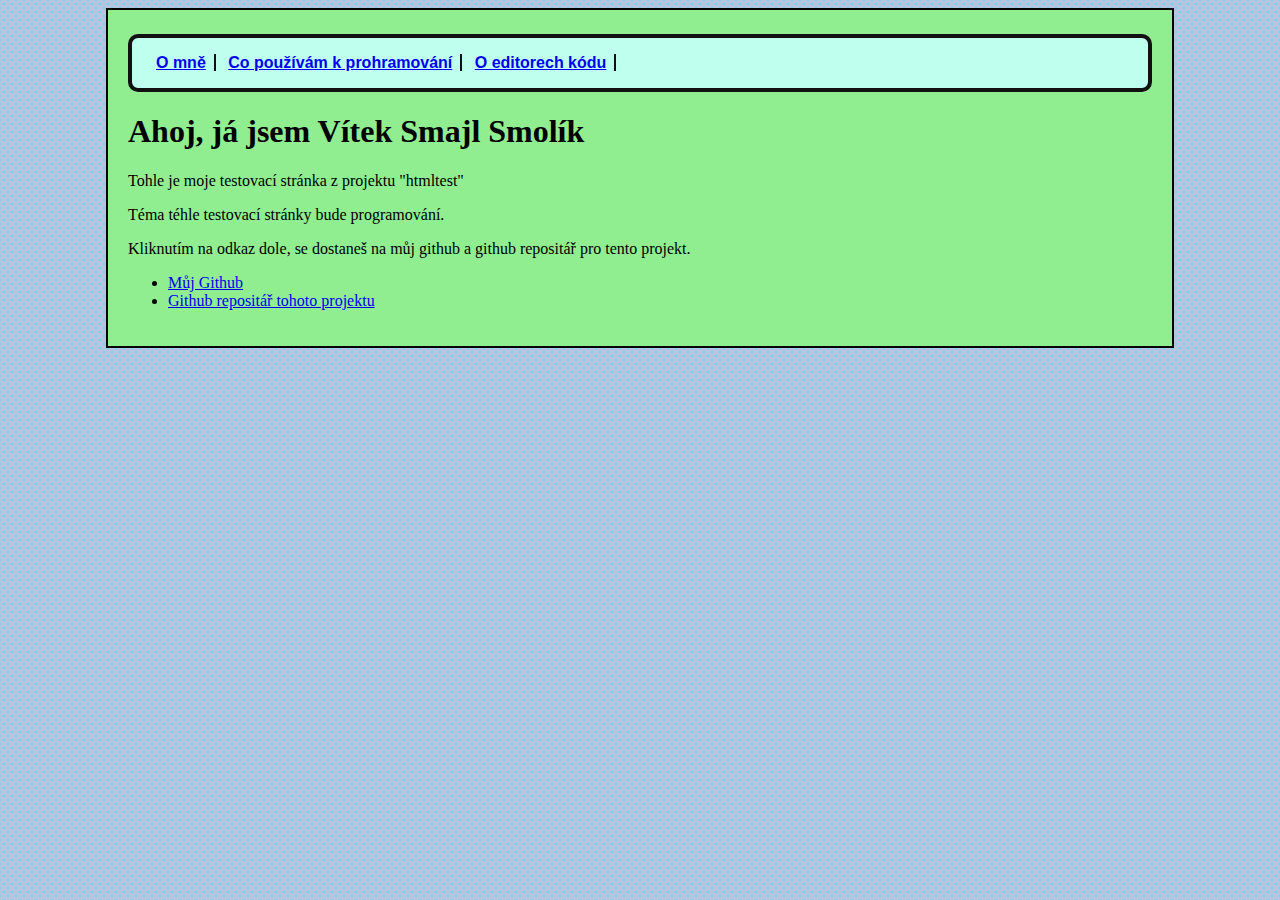
<file: index.html>
<!DOCTYPE html>
<html>
  <head>
   <title>Home</title>
   <link type="text/css" rel="stylesheet" href="css/css1.css"/>
  </head>
  <body>
    <nav>
    <ul>
      <li><a href="ome.html">O mně</a></li>
      <li><a href="copouzivam.html">Co používám k prohramování</a></li>
      <li><a href="editory.html">O editorech kódu</a></li>
    </ul>
  </nav>
    <h1> Ahoj, já jsem Vítek Smajl Smolík</h1>
    <p> Tohle je moje testovací stránka z projektu "htmltest" </p>
    <p> Téma téhle testovací stránky bude programování. </p>
    <p> Kliknutím na odkaz dole, se dostaneš na můj github a github repositář pro tento projekt. </p>
    <ul>
      <li><a href="https://github.com/Smajlll/">Můj Github</a></li>
      <li><a href="https://github.com/Smajlll/htmltestlol">Github repositář tohoto projektu</a></li>

  </body>
</html>
</file>
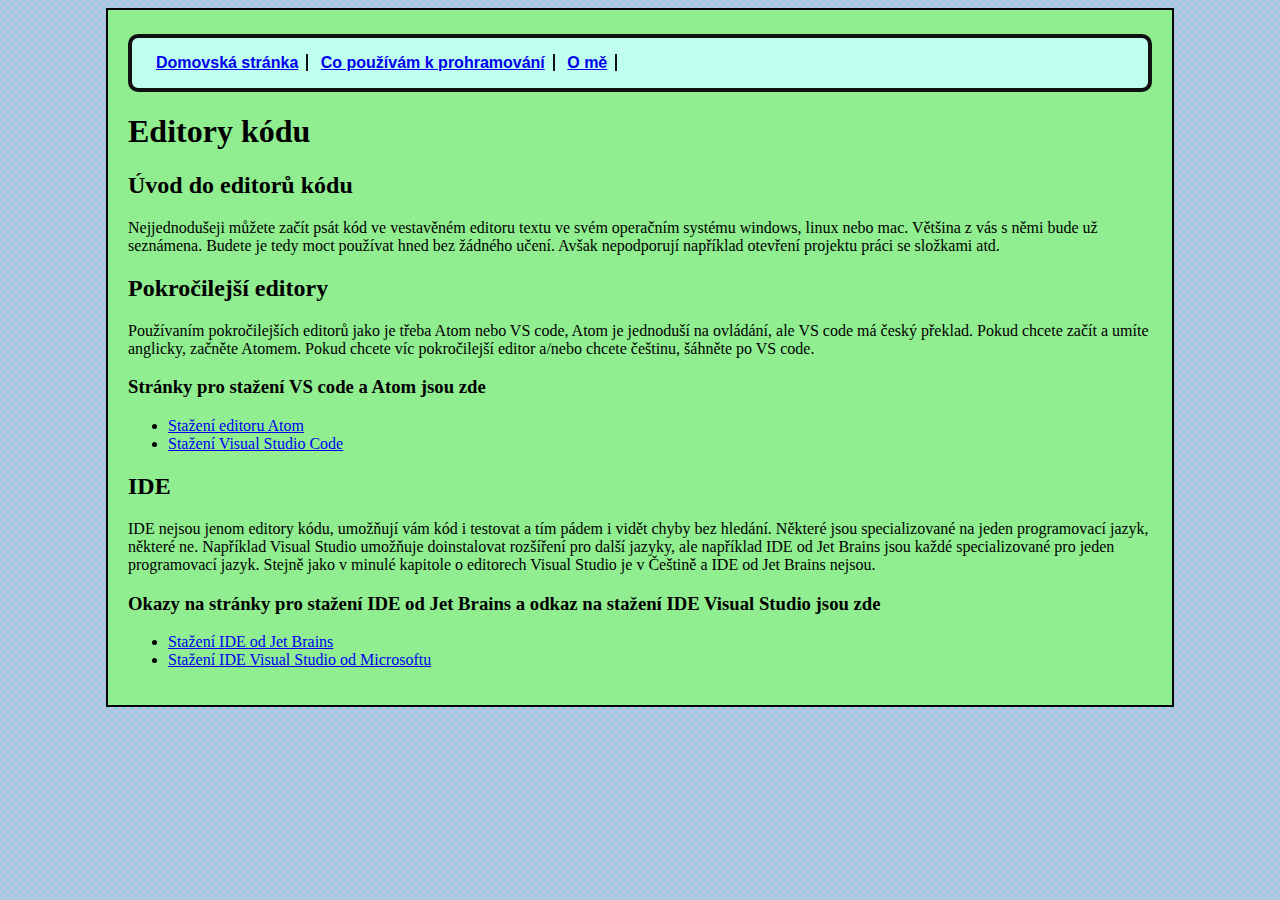
<file: editory.html>
<!DOCTYPE html>
<html>
 <head>
  <title>index.html</title>
  <link type="text/css" rel="stylesheet" href="css/css1.css"/>
  <body>
    <nav>
    <ul>
      <li><a href="index.html">Domovská stránka</a></li>
      <li><a href="copouzivam.html">Co používám k prohramování</a></li>
      <li><a href="ome.html">O mě</a></li>
    </nav>
      <h1> Editory kódu </h1>
      <h2> Úvod do editorů kódu </h2>
      <p> Nejjednodušeji můžete začít psát kód ve vestavěném editoru textu ve svém operačním systému windows, linux nebo mac. Většina z vás s němi bude už seznámena. Budete je tedy moct používat hned bez žádného učení. Avšak nepodporují například otevření projektu práci se složkami atd. </p>
      <h2> Pokročilejší editory </h2>
      <p> Používaním pokročilejších editorů jako je třeba Atom nebo VS code, Atom je jednoduší na ovládání, ale VS code má český překlad. Pokud chcete začít a umíte anglicky, začněte Atomem. Pokud chcete víc pokročilejší editor a/nebo chcete češtinu, šáhněte po VS code. </p>
      <h3> Stránky pro stažení VS code a Atom jsou zde </h3>
        <ul>
          <li><a href="https://atom.io/">Stažení editoru Atom</a></li>
          <li><a href="https://code.visualstudio.com/">Stažení Visual Studio Code</a></li>
        </ul>
        <h2> IDE </h2>
        <p> IDE nejsou jenom editory kódu, umožňují vám kód i testovat a tím pádem i vidět chyby bez hledání. Některé jsou specializované na jeden programovací jazyk, některé ne. Například Visual Studio umožňuje doinstalovat rozšíření pro další jazyky, ale například IDE od Jet Brains jsou každé specializované pro jeden programovací jazyk. Stejně jako v minulé kapitole o editorech Visual Studio je v Češtině a IDE od Jet Brains nejsou. </p>
        <h3> Okazy na stránky pro stažení IDE od Jet Brains a odkaz na stažení IDE Visual Studio jsou zde </h3>
          <ul>
            <li><a href="https://www.jetbrains.com/">Stažení IDE od Jet Brains</a></li>
            <li><a href="https://visualstudio.microsoft.com/cs/"> Stažení IDE Visual Studio od Microsoftu</a></li>
          </ul>
  </body>
 </head>
</html>
</file>
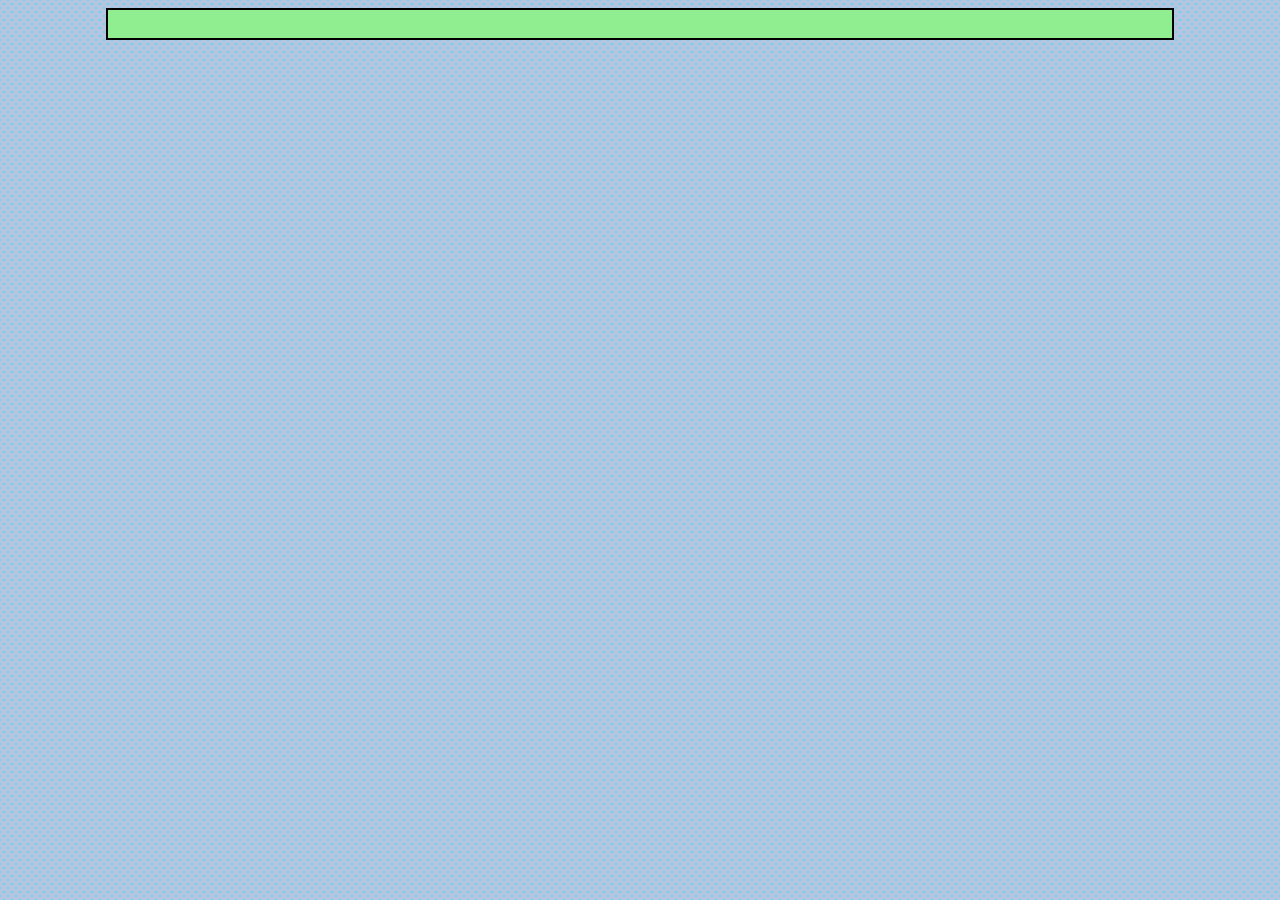
<file: kody.html>
<!DOCTYPE html>
 <html>
 <head>
  <title>Texty kódů</title>
  <link type="text/css" rel="stylesheet"
  href="css/css1.css"/>
  <body>
    <nav>
    <! něco lol jeste nevim ale urcite neco xd>
</body>
  </html>
</file>
<file: css/css1.css>
body {
background-color: LightGreen;
border: 2px solid Black;
font-family: serif;
margin-left: auto;
margin-right: auto;
max-width: 1024px;
min-width: 256px;
padding-top: 8px;
padding-bottom: 20px;
padding-left: 20px;
padding-right: 20px;
}

html {
  background: radial-gradient(circle, SkyBlue, SkyBlue 30%, LightCyan 30%, Gray 20%, Thistle 20%, SkyBlue);
  background-size: 8px 8px;
}

/* Používá se pro element ul v elementu nav */
nav ul {
  list-style-type: none;
  background-color: #bfffed;
  border: 4px solid #111111;
  border-radius: 10px;
  font-family: sans-serif;
  font-weight: bold;
  padding: 16px
}

/* Používá se pro element li v element ul v elementu nav */
nav ul li {
  display: inline;
  border-right: 2px solid #111111;
  padding-right: 8px;
  padding-left: 8px;
}

nav ul li: last-child {
  border-right: none;
}

nav ul li {
  text-decoration: none;
  color: #111111
}

/* Pooužívá se pro calss TOP-TIP (ještě nevyužit) */
p.top-tip {
  border: 4px solid #00AFEB;
  border-radius: 10px;
  padding: 16px;
  background-color: #C5EBFB;
}

p.top-tip: :before {
  color:Black;
  content: "TOP TIP";
  font-weight: bold;
}
</file>
